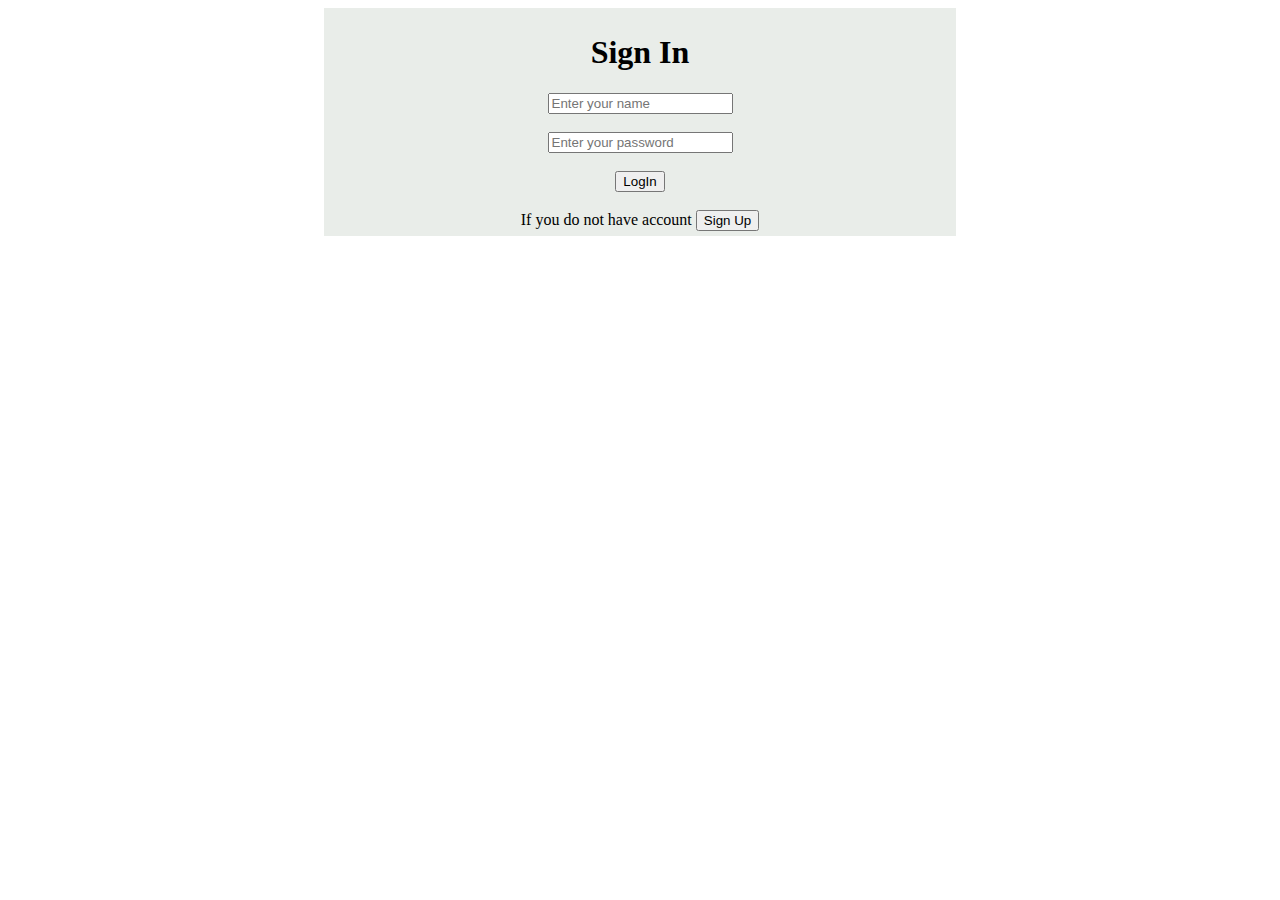
<file: Login/log.html>
<!DOCTYPE html>
<html lang="en">
<head>
    <meta charset="UTF-8">
    <meta name="viewport" content="width=device-width, initial-scale=1.0">
    <link rel="stylesheet" href="style.css">
    <title>Document</title>
</head>
<body>
    <div class="container">
        <h1>Sign In</h1>
        <input type = "text" placeholder="Enter your name"/>
        <br>
        <br>
        <input type="password" placeholder="Enter your password"/>
        <br>
        <br>
        <button>LogIn</button>
        <br>
        <br>
        <div>If you do not have account <button>Sign Up</button></div>
    </div>
</body>
</html>
</file>
<file: Login/style.css>
.container{
    text-align: center;
    padding-top: 5px;
    padding-bottom: 5px;
    width: 50%;
    justify-content: center;
    background-color: rgb(233, 237, 233);
}
body{
    display:flex;
    text-align: center;
    justify-content: center;

}
</file>
